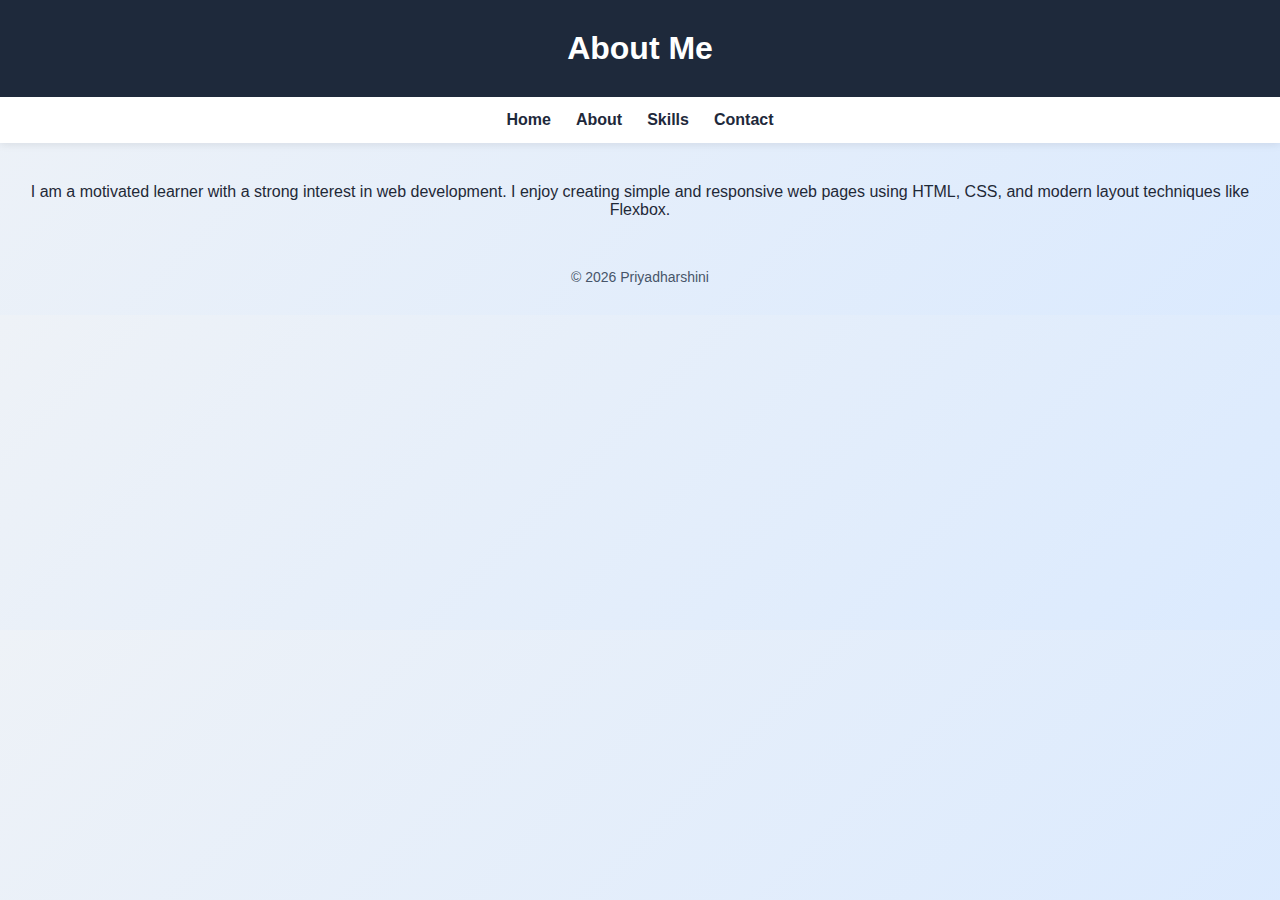
<file: about.html>
<!DOCTYPE html>
<html lang="en">
<head>
    <meta charset="UTF-8">
    <meta name="viewport" content="width=device-width, initial-scale=1.0">
    <title>About</title>
    <link rel="stylesheet" href="style.css">
</head>
<body>

<header class="header">
    <h1>About Me</h1>
</header>

<nav class="nav">
    <a href="index.html">Home</a>
    <a href="about.html">About</a>
    <a href="skills.html">Skills</a>
    <a href="contact.html">Contact</a>
</nav>

<section class="content">
    <p>
        I am a motivated learner with a strong interest in web development.
        I enjoy creating simple and responsive web pages using HTML, CSS,
        and modern layout techniques like Flexbox.
    </p>
</section>

<footer class="footer">
    <p>&copy; 2026 Priyadharshini</p>
</footer>

</body>
</html>
</file>
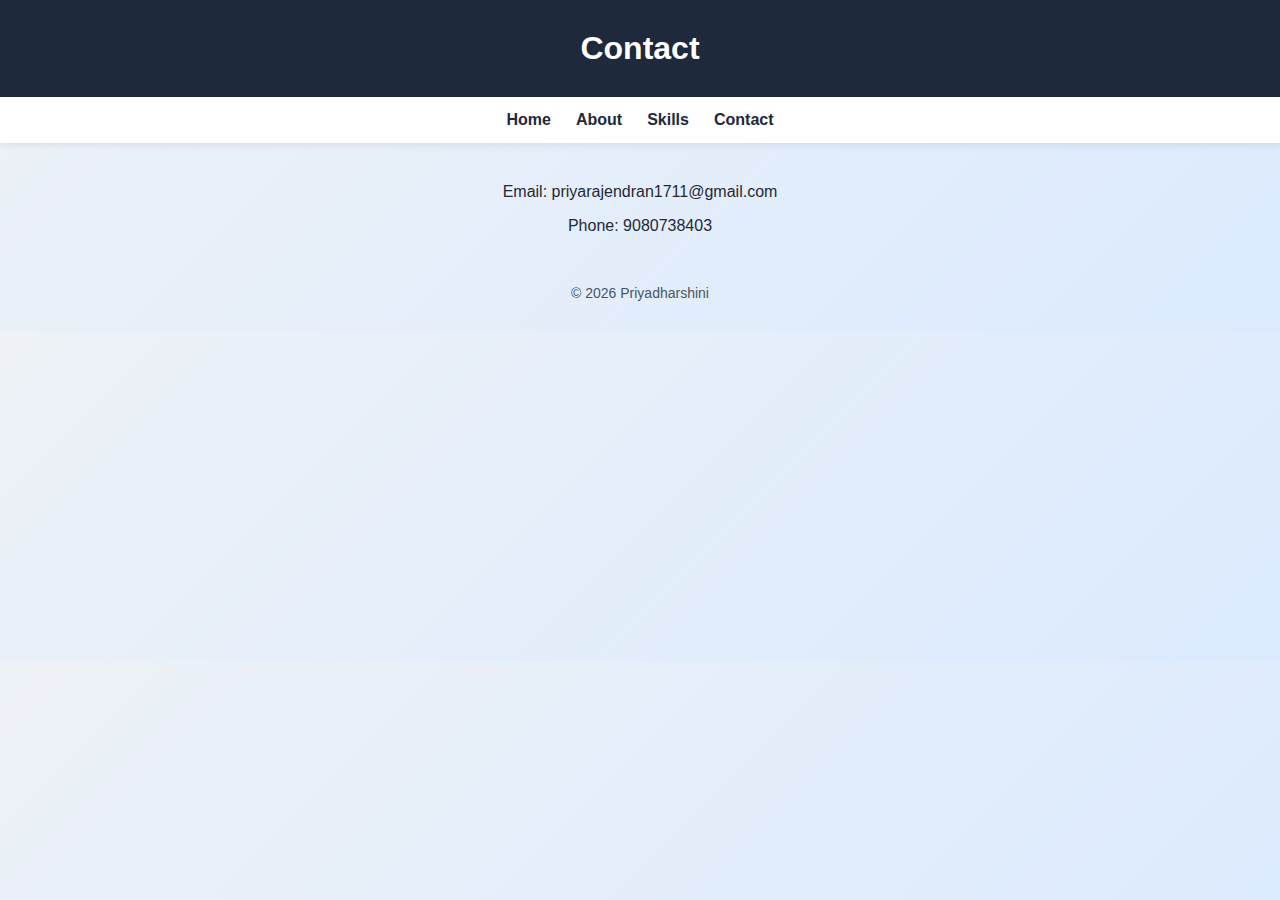
<file: contact.html>
<!DOCTYPE html>
<html lang="en">
<head>
    <meta charset="UTF-8">
    <meta name="viewport" content="width=device-width, initial-scale=1.0">
    <title>Contact</title>
    <link rel="stylesheet" href="style.css">
</head>
<body>

<header class="header">
    <h1>Contact</h1>
</header>

<nav class="nav">
    <a href="index.html">Home</a>
    <a href="about.html">About</a>
    <a href="skills.html">Skills</a>
    <a href="contact.html">Contact</a>
</nav>

<section class="content">
    <p>Email: priyarajendran1711@gmail.com</p>
    <p>Phone: 9080738403</p>
</section>

<footer class="footer">
    <p>&copy; 2026 Priyadharshini</p>
</footer>

</body>
</html>
</file>
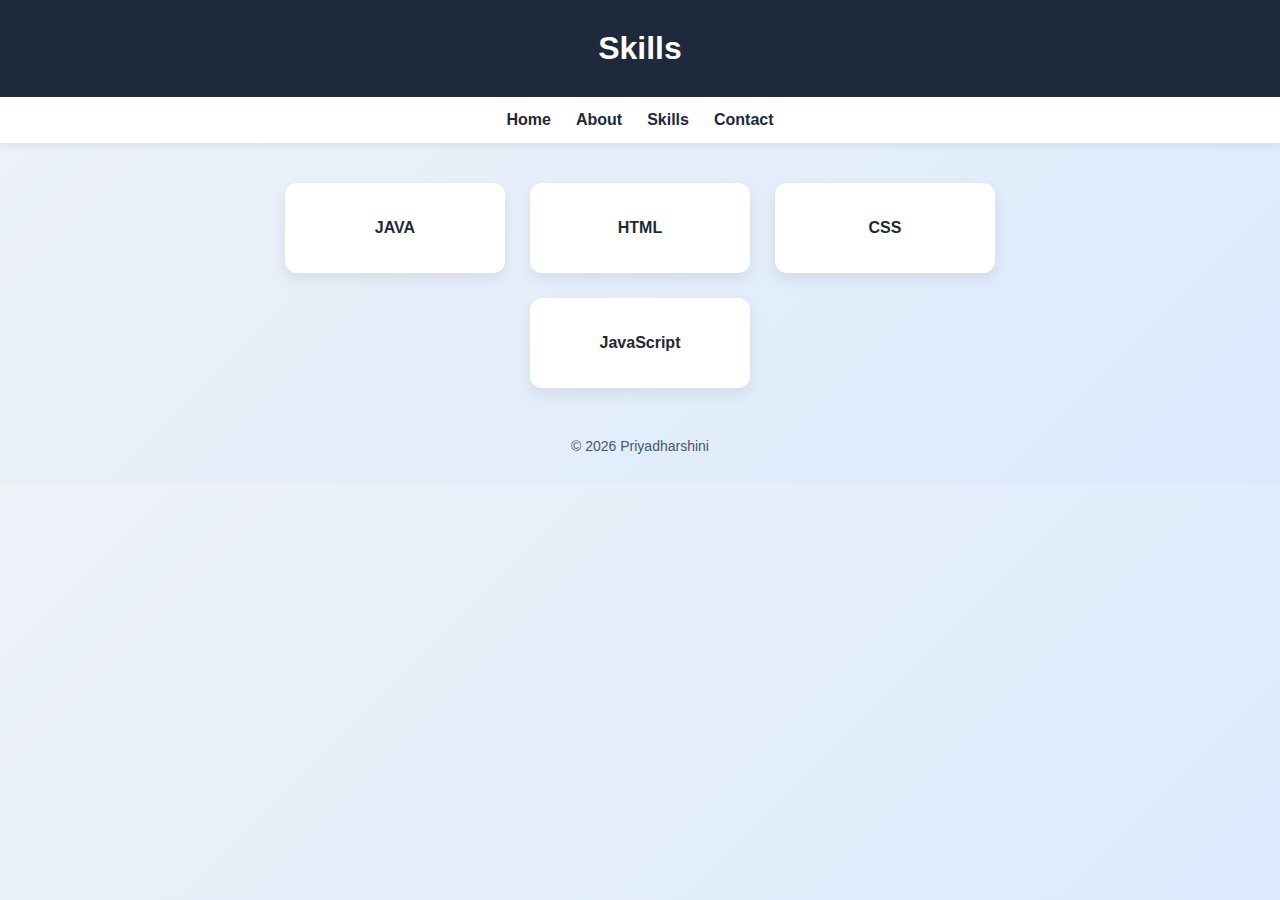
<file: skills.html>
<!DOCTYPE html>
<html lang="en">
<head>
    <meta charset="UTF-8">
    <meta name="viewport" content="width=device-width, initial-scale=1.0">
    <title>Skills</title>
    <link rel="stylesheet" href="style.css">
</head>
<body>

<header class="header">
    <h1>Skills</h1>
</header>

<nav class="nav">
    <a href="index.html">Home</a>
    <a href="about.html">About</a>
    <a href="skills.html">Skills</a>
    <a href="contact.html">Contact</a>
</nav>

<section class="skills">
    <div class="card">JAVA</div>
    <div class="card">HTML</div>
    <div class="card">CSS</div>
    <div class="card">JavaScript</div>
</section>

<footer class="footer">
    <p>&copy; 2026 Priyadharshini</p>
</footer>

</body>
</html>
</file>
<file: style.css>
/* Global Styles */
body {
    margin: 0;
    font-family: "Segoe UI", Tahoma, Geneva, Verdana, sans-serif;
    background: linear-gradient(135deg, #eef2f7, #dbeafe);
    color: #1f2937;
    text-align: center;
}

/* Header */
.header {
    padding: 40px 20px;
    background-color: #1e293b;
    color: #ffffff;
}

.header h1 {
    margin: 0;
    font-size: 32px;
}

.header p {
    margin-top: 8px;
    font-size: 16px;
    color: #cbd5f5;
}

/* Header Layout */
.header {
    display: flex;
    align-items: center;
    justify-content: center;
    position: relative;
    padding: 30px 20px;
    background-color: #1e293b;
    color: #ffffff;
}

/* Header Text */
.header-text {
    text-align: center;
}

/* Profile Photo - Top Left */
.profile-pic {
    width: 90px;          /* Increased size */
    height: 90px;
    border-radius: 50%;
    object-fit: cover;
    position: absolute;
    left: 20px;
    top: 20px;
    border: 3px solid #ffffff;
}


/* Navigation */
.nav {
    display: flex;
    justify-content: center;
    gap: 25px;
    background-color: #ffffff;
    padding: 14px;
    box-shadow: 0 2px 8px rgba(0, 0, 0, 0.08);
}

.nav a {
    text-decoration: none;
    color: #1e293b;
    font-weight: 600;
    transition: color 0.3s ease;
}

.nav a:hover {
    color: #2563eb;
}

/* Content Section */
.content {
    margin-top: 40px;
}

/* Skills Section */
.skills {
    display: flex;
    justify-content: center;
    flex-wrap: wrap;
    gap: 25px;
    margin: 40px auto;
    max-width: 900px;
}

/* Skill Cards */
.card {
    width: 100%;
    max-width: 220px;
    min-height: 90px;
    background-color: #ffffff;
    display: flex;
    align-items: center;
    justify-content: center;
    font-weight: 600;
    border-radius: 12px;
    box-shadow: 0 6px 15px rgba(0, 0, 0, 0.08);
    transition: transform 0.3s ease, box-shadow 0.3s ease;
}

/* Hover Effect */
.card:hover {
    transform: translateY(-6px);
    box-shadow: 0 10px 25px rgba(0, 0, 0, 0.15);
}

/* Footer */
.footer {
    margin: 50px 0 30px;
    font-size: 14px;
    color: #475569;
}

/* Responsive Design */
@media screen and (max-width: 768px) {

    .nav {
        flex-direction: column;
        align-items: center;
        gap: 15px;
    }

    .skills {
        flex-direction: column;
        align-items: center;
    }

    .header h1 {
        font-size: 26px;
    }

    @media screen and (max-width: 768px) {
    .profile-pic {
        width: 70px;
        height: 70px;
        left: 15px;
        top: 15px;
    }
    
}

}
</file>
